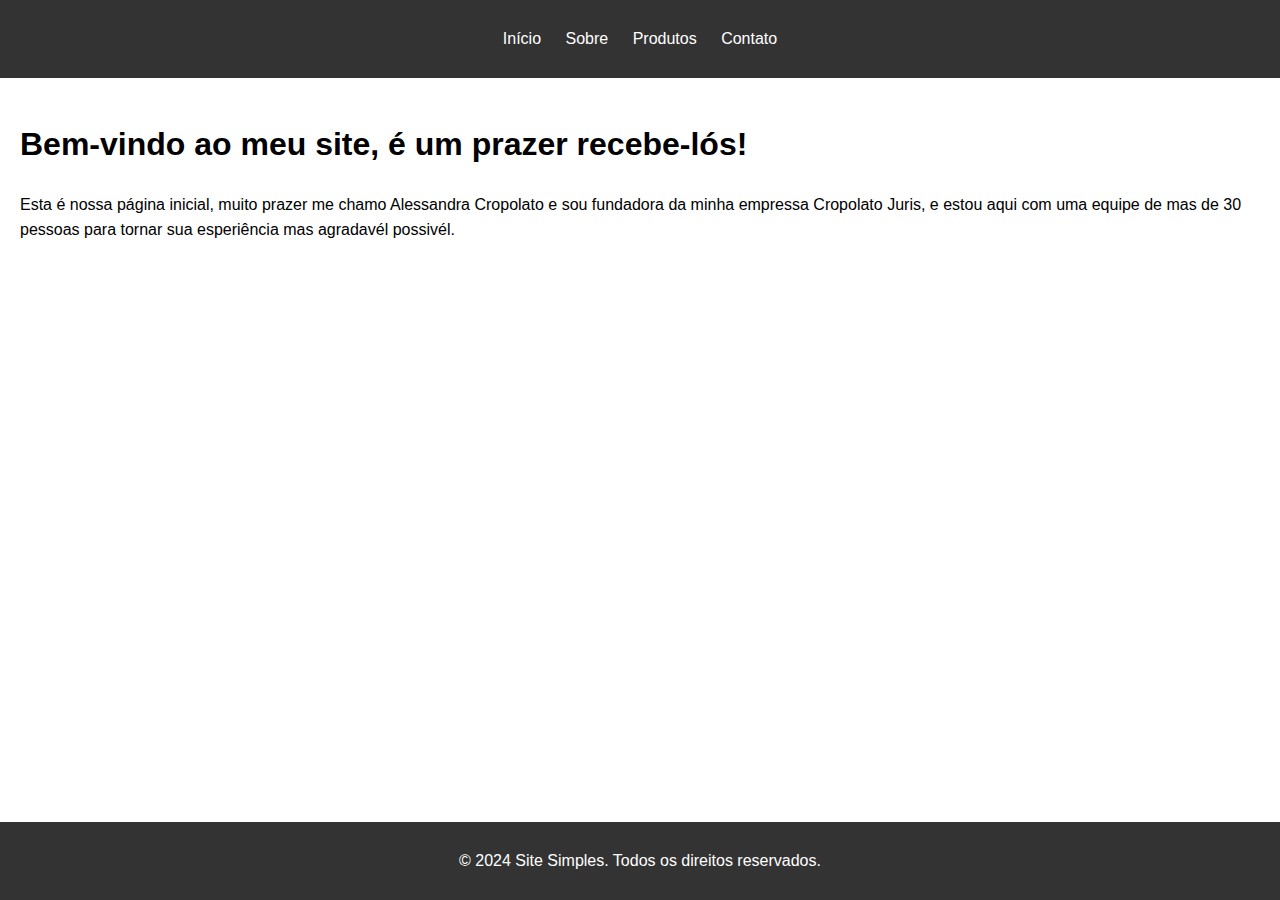
<file: index.html>
<!DOCTYPE html>
<html lang="en">
<head>
    <meta charset="UTF-8">
    <meta name="viewport" content="width=device-width, initial-scale=1.0">
    <title>Página Inicial</title>
    <link rel="stylesheet" href="css/style.css">
</head>
<body>
    <header>
        <nav>
            <ul>
                <li><a href="index.html">Início</a></li>
                <li><a href="about.html">Sobre</a></li>
                <li><a href="products.html">Produtos</a></li>
                <li><a href="contact.html">Contato</a></li>
            </ul>
        </nav>
    </header>
    <main>
        <h1>Bem-vindo ao meu site, é um prazer recebe-lós!</h1>
        <p>Esta é nossa página inicial, muito prazer me chamo Alessandra Cropolato e sou fundadora da minha empressa Cropolato Juris, e estou aqui com uma equipe de mas de 30 pessoas para tornar sua esperiência mas agradavél possivél.</p>
    </main>
    <footer>
        <p>&copy; 2024 Site Simples. Todos os direitos reservados.</p>
    </footer>
</body>
</html>
</file>
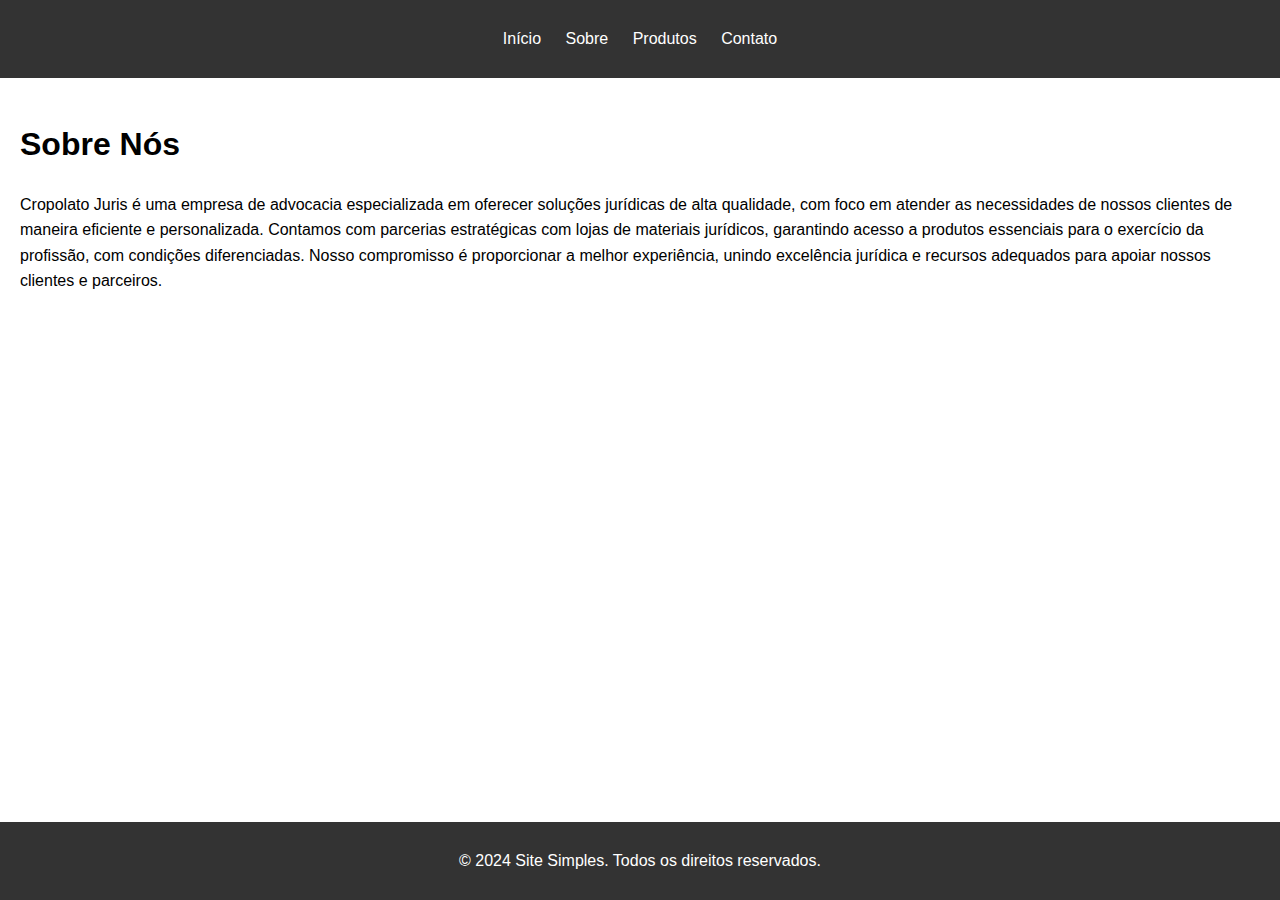
<file: about.html>
<!DOCTYPE html>
<html lang="en">
<head>
    <meta charset="UTF-8">
    <meta name="viewport" content="width=device-width, initial-scale=1.0">
    <title>Sobre Nós</title>
    <link rel="stylesheet" href="css/style.css">
</head>
<body>
    <header>
        <nav>
            <ul>
                <li><a href="index.html">Início</a></li>
                <li><a href="about.html">Sobre</a></li>
                <li><a href="products.html">Produtos</a></li>
                <li><a href="contact.html">Contato</a></li>
            </ul>
        </nav>
    </header>
    <main>
        <h1>Sobre Nós</h1>
        <p>Cropolato Juris é uma empresa de advocacia especializada em oferecer soluções jurídicas de alta qualidade, com foco em atender as necessidades de nossos clientes de maneira eficiente e personalizada. Contamos com parcerias estratégicas com lojas de materiais jurídicos, garantindo acesso a produtos essenciais para o exercício da profissão, com condições diferenciadas. Nosso compromisso é proporcionar a melhor experiência, unindo excelência jurídica e recursos adequados para apoiar nossos clientes e parceiros.</p>
    </main>
    <footer>
        <p>&copy; 2024 Site Simples. Todos os direitos reservados.</p>
    </footer>
</body>
</html>
</file>
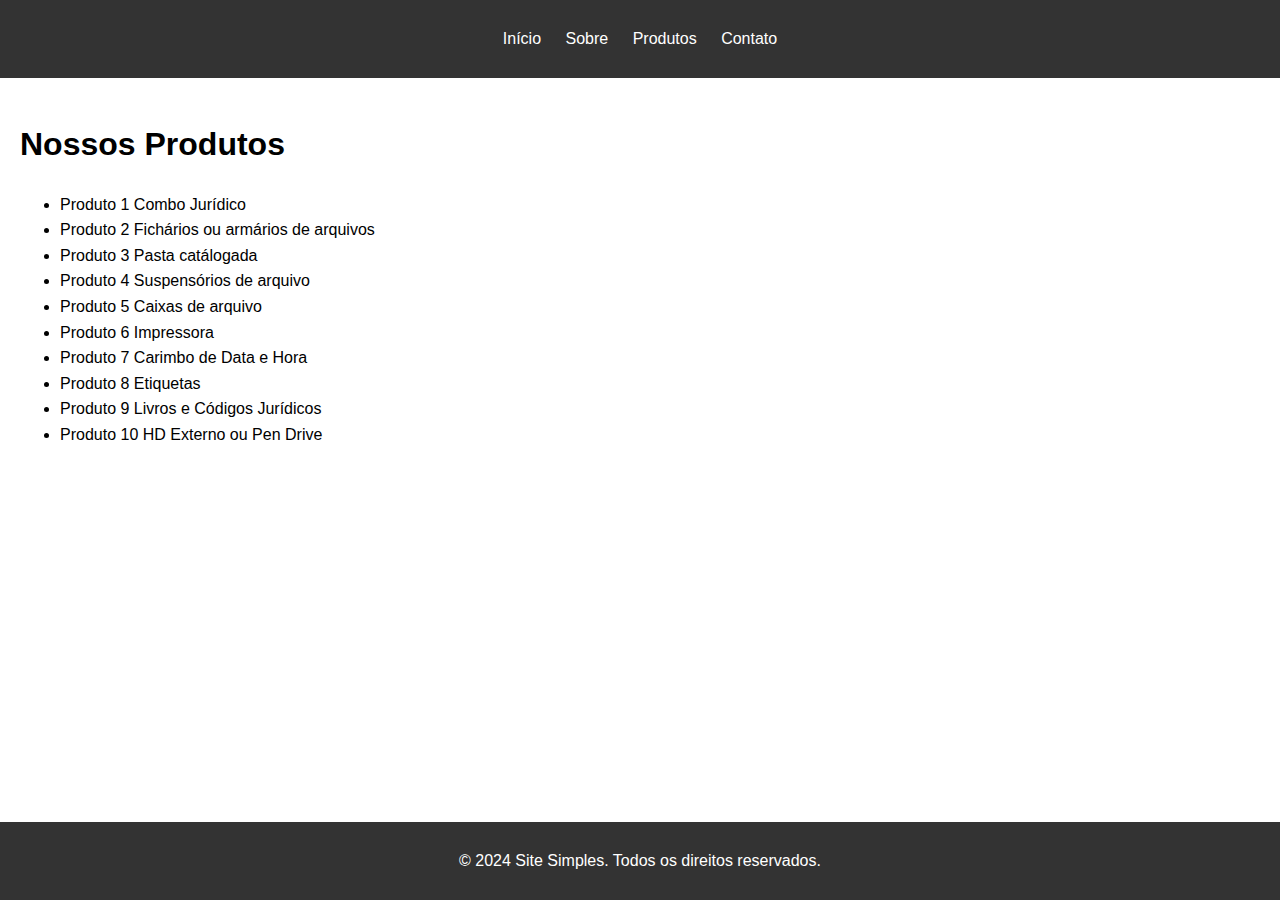
<file: products.html>
<!DOCTYPE html>
<html lang="en">
<head>
    <meta charset="UTF-8">
    <meta name="viewport" content="width=device-width, initial-scale=1.0">
    <title>Produtos</title>
    <link rel="stylesheet" href="css/style.css">
</head>
<body>
    <header>
        <nav>
            <ul>
                <li><a href="index.html">Início</a></li>
                <li><a href="about.html">Sobre</a></li>
                <li><a href="products.html">Produtos</a></li>
                <li><a href="contact.html">Contato</a></li>
            </ul>
        </nav>
    </header>
    <main>
        <h1>Nossos Produtos</h1>
        <ul>
            <li>Produto 1 Combo Jurídico</li>
            <li>Produto 2 Fichários ou armários de arquivos</li>
            <li>Produto 3 Pasta catálogada</li>
            <li>Produto 4 Suspensórios de arquivo</li>
            <li>Produto 5 Caixas de arquivo</li>
            <li>Produto 6 Impressora</li>
            <li>Produto 7 Carimbo de Data e Hora</li>
            <li>Produto 8 Etiquetas</li>
            <li>Produto 9 Livros e Códigos Jurídicos</li>
            <li>Produto 10 HD Externo ou Pen Drive</li>
        </ul>
    </main>
    <footer>
        <p>&copy; 2024 Site Simples. Todos os direitos reservados.</p>
    </footer>
</body>
</html>
</file>
<file: css/style.css>
body {
    font-family: Arial, sans-serif;
    margin: 0;
    padding: 0;
    line-height: 1.6;
}

header {
    background: #333;
    color: #fff;
    padding: 10px 0;
}

nav ul {
    list-style: none;
    padding: 0;
    text-align: center;
}

nav ul li {
    display: inline;
    margin: 0 10px;
}

nav ul li a {
    color: #fff;
    text-decoration: none;
}

main {
    padding: 20px;
}

footer {
    text-align: center;
    background: #333;
    color: #fff;
    padding: 10px 0;
    position: fixed;
    bottom: 0;
    width: 100%;
}
</file>
